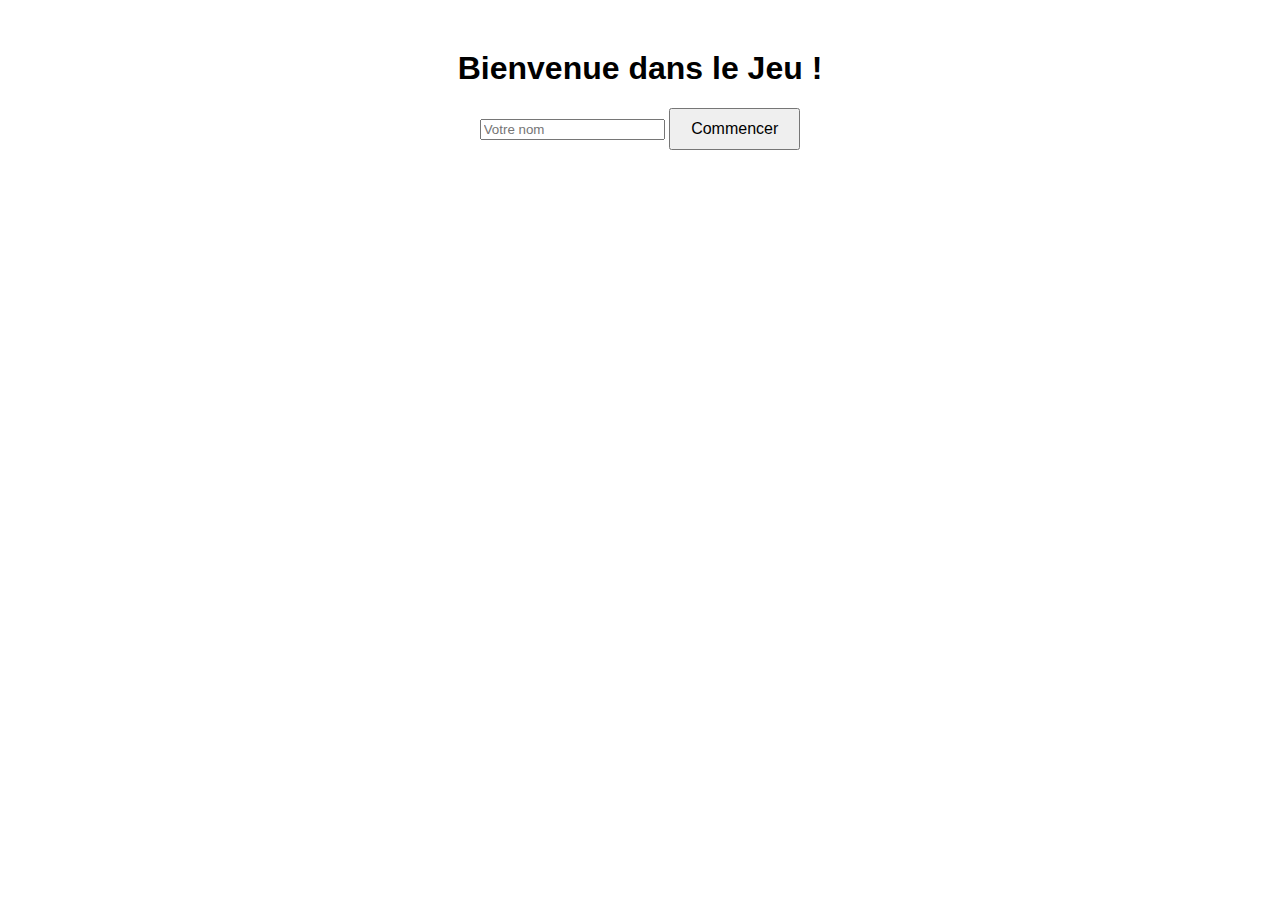
<file: frontend/index.html>
<!DOCTYPE html>
<html lang="fr">
<head>
    <meta charset="UTF-8">
    <title>Mon Jeu</title>
    <link rel="stylesheet" href="style.css">
</head>
<body>
    <h1>Bienvenue dans le Jeu !</h1>
    <input id="player" placeholder="Votre nom">
    <button onclick="startGame()">Commencer</button>
    <div id="game"></div>

    <script src="script.js"></script>
</body>
</html>
</file>
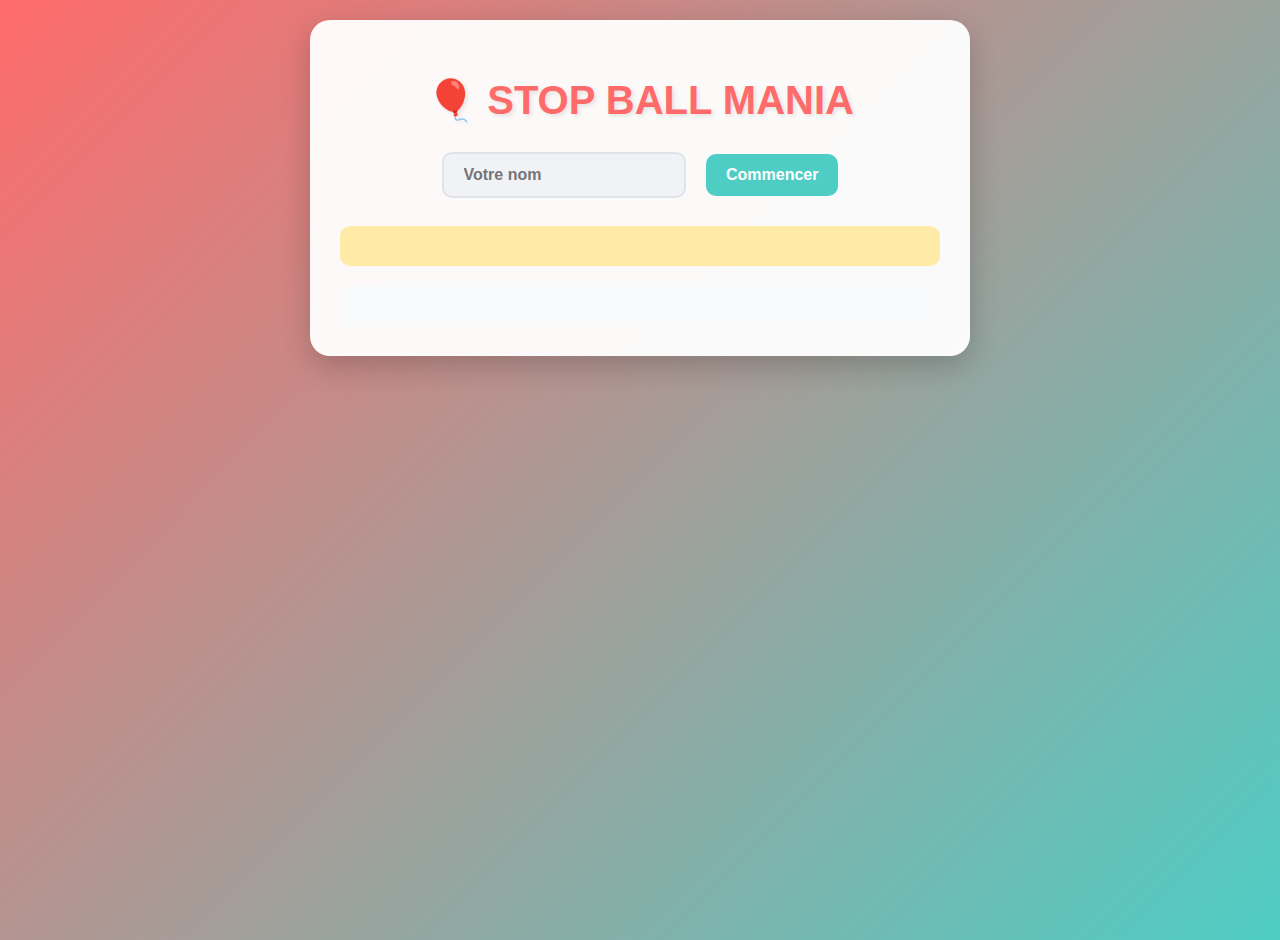
<file: static/index.html>
<!DOCTYPE html>
<html lang="fr">
<head>
    <meta charset="UTF-8">
    <meta name="viewport" content="width=device-width, initial-scale=1.0">
    <title>🎈 Stop Ball Mania</title>
    <link rel="stylesheet" href="style.css">
</head>
<body>
    <div class="container">
        <h1>🎈 STOP BALL MANIA</h1>
        
        <div class="player-section">
            <input id="player" placeholder="Votre nom" type="text">
            <button onclick="startGame()">Commencer</button>
        </div>

        <div id="game" class="game-container" style="display: none;">
            <h2>Partie en cours</h2>
            
            <div class="game-info">
                <div>Tolérance: <span id="tolerance">0</span></div>
                <div>Intervalle cible: <span id="intervalle">[0, 0]</span></div>
            </div>

            <div class="balloon-container">
                <div id="balloon" class="balloon"></div>
            </div>

            <div class="score">Rayon: <span id="rayon">30</span>px</div>
            
            <button id="stopBtn" onclick="stopGame()" class="stop-button">⏹️ STOP</button>

            <div class="actions">
                <button onclick="getScores()">🏆 Classement</button>
            </div>
        </div>

        <div id="result" class="result-container"></div>
        <div id="scores" class="scores-container"></div>
    </div>

    <script src="script.js"></script>
</body>
        </html>
</file>
<file: frontend/style.css>
body {
    font-family: Arial, sans-serif;
    text-align: center;
    margin-top: 50px;
}

button {
    padding: 10px 20px;
    font-size: 16px;
}
</file>
<file: static/style.css>
body {
    font-family: 'Arial', sans-serif;
    background: linear-gradient(135deg, #ff6b6b 0%, #4ecdc4 100%);
    margin: 0;
    padding: 20px;
    min-height: 100vh;
    color: #2d3436;
    text-align: center;
}

.container {
    max-width: 600px;
    margin: 0 auto;
    background: rgba(255, 255, 255, 0.95);
    padding: 30px;
    border-radius: 20px;
    box-shadow: 0 10px 30px rgba(0, 0, 0, 0.2);
}

h1 {
    color: #ff6b6b;
    font-size: 2.5em;
    margin-bottom: 20px;
    text-shadow: 2px 2px 4px rgba(0, 0, 0, 0.1);
}

.player-section {
    margin: 20px 0;
}

input, button {
    padding: 12px 20px;
    margin: 8px;
    border: none;
    border-radius: 10px;
    font-size: 16px;
    font-weight: bold;
}

input {
    width: 200px;
    background: #f1f2f6;
    border: 2px solid #dfe4ea;
}

button {
    background: #4ecdc4;
    color: white;
    cursor: pointer;
    transition: transform 0.2s, background 0.3s;
}

button:hover {
    background: #45b7aa;
    transform: translateY(-2px);
}

.stop-button {
    background: #ff6b6b;
    font-size: 20px;
    padding: 15px 30px;
}

.stop-button:hover {
    background: #ee5a52;
}

.game-container {
    margin: 20px 0;
}

.game-info {
    background: #f8f9fa;
    padding: 15px;
    border-radius: 10px;
    margin: 15px 0;
    font-weight: bold;
}

.balloon-container {
    margin: 30px 0;
    display: flex;
    justify-content: center;
    align-items: center;
    height: 300px;
}

.balloon {
    width: 60px;
    height: 60px;
    background: radial-gradient(circle at 30% 30%, #ff6b6b, #ee5a52);
    border-radius: 50%;
    transition: all 0.3s ease;
    box-shadow: 0 5px 15px rgba(0, 0, 0, 0.2);
}

.score {
    font-size: 24px;
    font-weight: bold;
    margin: 20px 0;
    color: #2d3436;
}

.result-container {
    background: #ffeaa7;
    padding: 20px;
    border-radius: 10px;
    margin: 20px 0;
    font-weight: bold;
    font-size: 18px;
}

.scores-container {
    background: #f8f9fa;
    padding: 20px;
    border-radius: 10px;
    margin-top: 20px;
}

.scores-container ol {
    text-align: left;
    max-width: 300px;
    margin: 0 auto;
}

.actions {
    margin-top: 20px;
}

.won {
    color: #00b894;
}

.lost {
    color: #ff6b6b;
}

.burst {
    color: #e17055;
}
/* Ajouter ces styles */

.difficulty-info {
    font-size: 18px;
    font-weight: bold;
    margin: 10px 0;
    padding: 8px 15px;
    border-radius: 20px;
    background: #f8f9fa;
}

.easy-diff { color: #00b894; }
.medium-diff { color: #fdcb6e; }
.hard-diff { color: #e17055; }
.expert-diff { color: #d63031; }

/* Animation de vibration pour le bouton STOP */
@keyframes vibration {
    0% { transform: translateX(0); }
    25% { transform: translateX(-2px); }
    50% { transform: translateX(0); }
    75% { transform: translateX(2px); }
    100% { transform: translateX(0); }
}

/* Effet de pulsation pour le ballon */
@keyframes pulse {
    0% { transform: scale(1); }
    50% { transform: scale(1.02); }
    100% { transform: scale(1); }
}

.balloon {
    animation: pulse 2s infinite;
}

/* Pour les niveaux experts, le ballon pulse plus vite */
.expert .balloon {
    animation: pulse 0.8s infinite;
}
</file>
